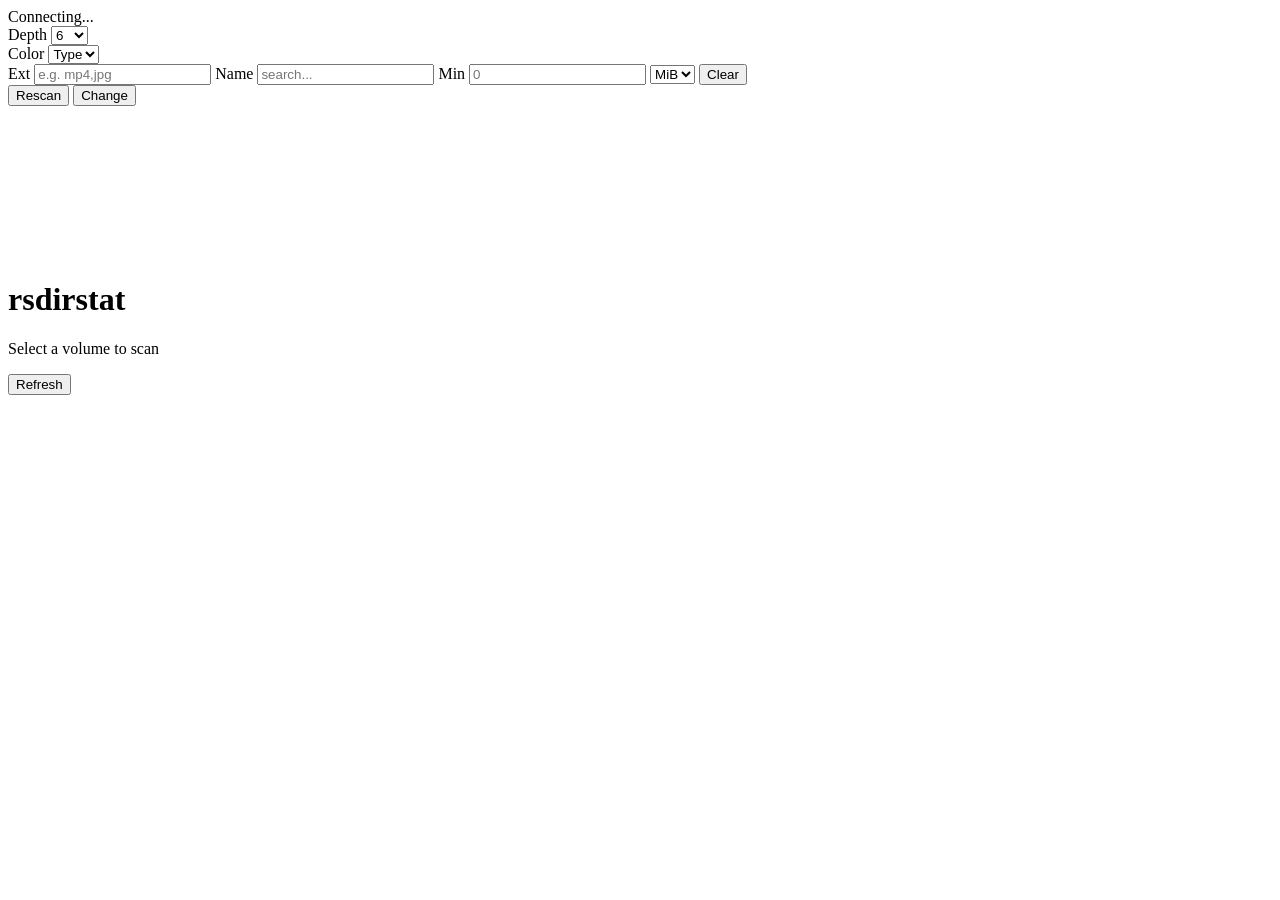
<file: crates/wasm/index.html>
<!doctype html>
<html lang="en">
    <head>
        <meta charset="UTF-8" />
        <meta name="viewport" content="width=device-width, initial-scale=1.0" />
        <title>rsdirstat</title>
        <link data-trunk rel="rust" data-wasm-opt="3" data-reference-types data-weak-refs />
        <link data-trunk rel="css" href="main.css" />
    </head>
    <body>
        <div id="treemap-view" class="hidden">
        <div id="breadcrumb-bar">
            <div id="crumbs"></div>
            <span id="status">Connecting...</span>
        </div>
        <div id="toolbar">
            <div class="toolbar-group">
                <label>Depth</label>
                <select id="depth">
                    <option>1</option>
                    <option>2</option>
                    <option>3</option>
                    <option>4</option>
                    <option>5</option>
                    <option selected>6</option>
                    <option>7</option>
                    <option>8</option>
                    <option>9</option>
                    <option>10</option>
                </select>
            </div>
            <div class="toolbar-group">
                <label>Color</label>
                <select id="color-mode">
                    <option value="0">Type</option>
                    <option value="1">Age</option>
                </select>
            </div>
            <div class="toolbar-group">
                <label>Ext</label>
                <input type="text" id="filter-ext" placeholder="e.g. mp4,jpg" />
                <label>Name</label>
                <input type="text" id="filter-name" placeholder="search..." />
                <label>Min</label>
                <input type="number" id="filter-min" placeholder="0" min="0" />
                <select id="filter-min-unit">
                    <option value="1">B</option>
                    <option value="1024">KiB</option>
                    <option value="1048576" selected>MiB</option>
                    <option value="1073741824">GiB</option>
                </select>
                <button id="filter-clear">Clear</button>
            </div>
            <button id="rescan" class="hidden">Rescan</button>
            <button id="change" class="hidden">Change</button>
        </div>
        <canvas id="treemap"></canvas>
        <div id="path-bar">
            <span id="path-text"></span>
            <span id="path-size"></span>
        </div>
        </div>
        <div id="picker" class="hidden">
            <div class="picker-header">
                <h1>rsdirstat</h1>
                <p>Select a volume to scan</p>
            </div>
            <div class="picker-grid"></div>
            <button class="picker-refresh">Refresh</button>
        </div>
        <div id="tooltip">
            <div class="tip-name"></div>
            <div class="tip-size"></div>
            <div class="tip-percent"></div>
            <div class="tip-mtime"></div>
        </div>
    </body>
</html>
</file>
<file: crates/wasm/main.css>
:root {
    --bg: #1a1a2e;
    --panel: #16213e;
    --accent: #0f3460;
    --accent-hover: #1a3a6e;
    --text: #e0e0e0;
    --text-dim: #ccc;
    --text-muted: #888;
    --link: #a0c4ff;
    --border: #0f3460;
    --border-dim: #333;
    --separator: #555;
    --font:
        -apple-system, BlinkMacSystemFont, "Segoe UI", Roboto, Helvetica, Arial,
        sans-serif;
}

*,
*::before,
*::after {
    margin: 0;
    padding: 0;
    box-sizing: border-box;
}

html,
body {
    width: 100%;
    height: 100%;
    overflow: hidden;
    background: var(--bg);
    color: var(--text);
    font-family: var(--font);
}

button {
    background: var(--accent);
    color: var(--link);
    border: 1px solid var(--border-dim);
    cursor: pointer;

    &:hover {
        background: var(--accent-hover);
    }
}

#breadcrumb-bar {
    height: 32px;
    background: var(--panel);
    display: flex;
    align-items: center;
    padding: 0 8px;
    font-size: 13px;
    gap: 2px;
    border-bottom: 1px solid var(--border);
    user-select: none;
    white-space: nowrap;
    overflow: hidden;
}

#crumbs {
    display: flex;
    align-items: center;
    gap: 2px;
    overflow: hidden;
    min-width: 0;

    & span {
        cursor: pointer;
        padding: 2px 6px;
        border-radius: 3px;
        color: var(--link);

        &:hover {
            background: var(--accent);
        }
        &.separator {
            cursor: default;
            color: var(--separator);
            padding: 0 1px;
            &:hover {
                background: none;
            }
        }
        &.current {
            color: var(--text);
            cursor: default;
            &:hover {
                background: none;
            }
        }
    }
}

#status {
    margin-left: auto;
    flex-shrink: 0;
    color: var(--text-dim);
    font-size: 12px;
    padding: 0 8px;
}

#toolbar {
    height: 28px;
    background: var(--panel);
    display: flex;
    align-items: center;
    padding: 0 8px;
    font-size: 11px;
    gap: 6px;
    border-bottom: 1px solid var(--border);
    user-select: none;

    & label {
        color: var(--text-muted);
    }

    & select,
    & input {
        background: var(--accent);
        color: var(--text);
        border: 1px solid var(--border-dim);
        border-radius: 3px;
        font-size: 11px;
        padding: 1px 4px;
        height: 20px;
    }

    & input[type="text"] {
        width: 90px;
    }
    & input[type="number"] {
        width: 60px;
    }

    & button {
        border-radius: 3px;
        padding: 1px 8px;
        font-size: 11px;
        height: 20px;
    }
}

.toolbar-group {
    display: flex;
    align-items: center;
    gap: 4px;
    padding-right: 6px;
    border-right: 1px solid var(--border-dim);

    &:last-of-type {
        border-right: none;
        padding-right: 0;
    }
}

.hidden {
    display: none !important;
}

.action-button {
    border-radius: 3px;
    padding: 1px 10px;
    font-size: 12px;
    height: 20px;
}

canvas {
    display: block;
}

/* Picker */

#picker {
    position: fixed;
    inset: 0;
    background: var(--bg);
    z-index: 10;
    display: flex;
    flex-direction: column;
    align-items: center;
    padding: 48px 24px 24px;
    overflow-y: auto;
}

.picker-header {
    text-align: center;
    margin-bottom: 32px;

    & h1 {
        font-size: 28px;
        font-weight: 600;
        color: var(--text);
        margin-bottom: 8px;
    }
    & p {
        font-size: 14px;
        color: var(--text-muted);
    }
}

.picker-grid {
    display: grid;
    grid-template-columns: repeat(auto-fill, minmax(260px, 1fr));
    gap: 12px;
    width: 100%;
    max-width: 900px;
}

.picker-loading {
    grid-column: 1 / -1;
    text-align: center;
    color: var(--text-muted);
    padding: 32px;
    font-size: 14px;
}

.volume-card {
    background: var(--panel);
    border: 1px solid var(--border);
    border-radius: 8px;
    padding: 16px;
    cursor: pointer;
    transition: border-color 0.15s, background 0.15s;

    &:hover {
        border-color: var(--link);
        background: var(--accent);
    }
}

.volume-name {
    font-size: 15px;
    font-weight: 600;
    color: var(--text);
    margin-bottom: 4px;
}

.volume-path {
    font-size: 12px;
    color: var(--text-muted);
    margin-bottom: 10px;
    word-break: break-all;
}

.volume-bar {
    height: 6px;
    background: var(--accent);
    border-radius: 3px;
    overflow: hidden;
    margin-bottom: 6px;
}

.volume-bar-fill {
    height: 100%;
    background: var(--link);
    border-radius: 3px;
    min-width: 2px;
}

.volume-sizes {
    font-size: 12px;
    color: var(--text-dim);
}

.volume-fs {
    font-size: 11px;
    color: var(--text-muted);
    margin-top: 4px;
}

.picker-refresh {
    margin-top: 20px;
    border-radius: 5px;
    padding: 6px 16px;
    font-size: 13px;
}

#path-bar {
    height: 24px;
    background: var(--panel);
    display: flex;
    align-items: center;
    padding: 0 8px;
    font-size: 12px;
    gap: 8px;
    border-top: 1px solid var(--border);
    white-space: nowrap;
    overflow: hidden;
}

#path-text {
    color: var(--link);
    overflow: hidden;
    text-overflow: ellipsis;
    min-width: 0;
}

#path-size {
    margin-left: auto;
    flex-shrink: 0;
    color: var(--text-dim);
}

#tooltip {
    position: fixed;
    pointer-events: none;
    z-index: 20;
    background: rgba(15, 15, 30, 0.94);
    border: 1px solid var(--border-dim);
    border-radius: 5px;
    padding: 8px 12px;
    font-size: 12px;
    line-height: 1.5;
    display: none;
    /* Its content's width up to the max, not the room left at its position: near the window's
       right edge it would shrink to that and wrap, and measure smaller than it is shown. */
    width: max-content;
    max-width: 350px;
    box-shadow: 0 4px 12px rgba(0, 0, 0, 0.5);

    & .tip-name {
        font-weight: 600;
        color: #fff;
        font-size: 13px;
        margin-bottom: 2px;
    }
    & .tip-size {
        color: var(--link);
    }
    & .tip-percent {
        color: var(--text-dim);
    }
    & .tip-mtime {
        color: #999;
    }
}
</file>
